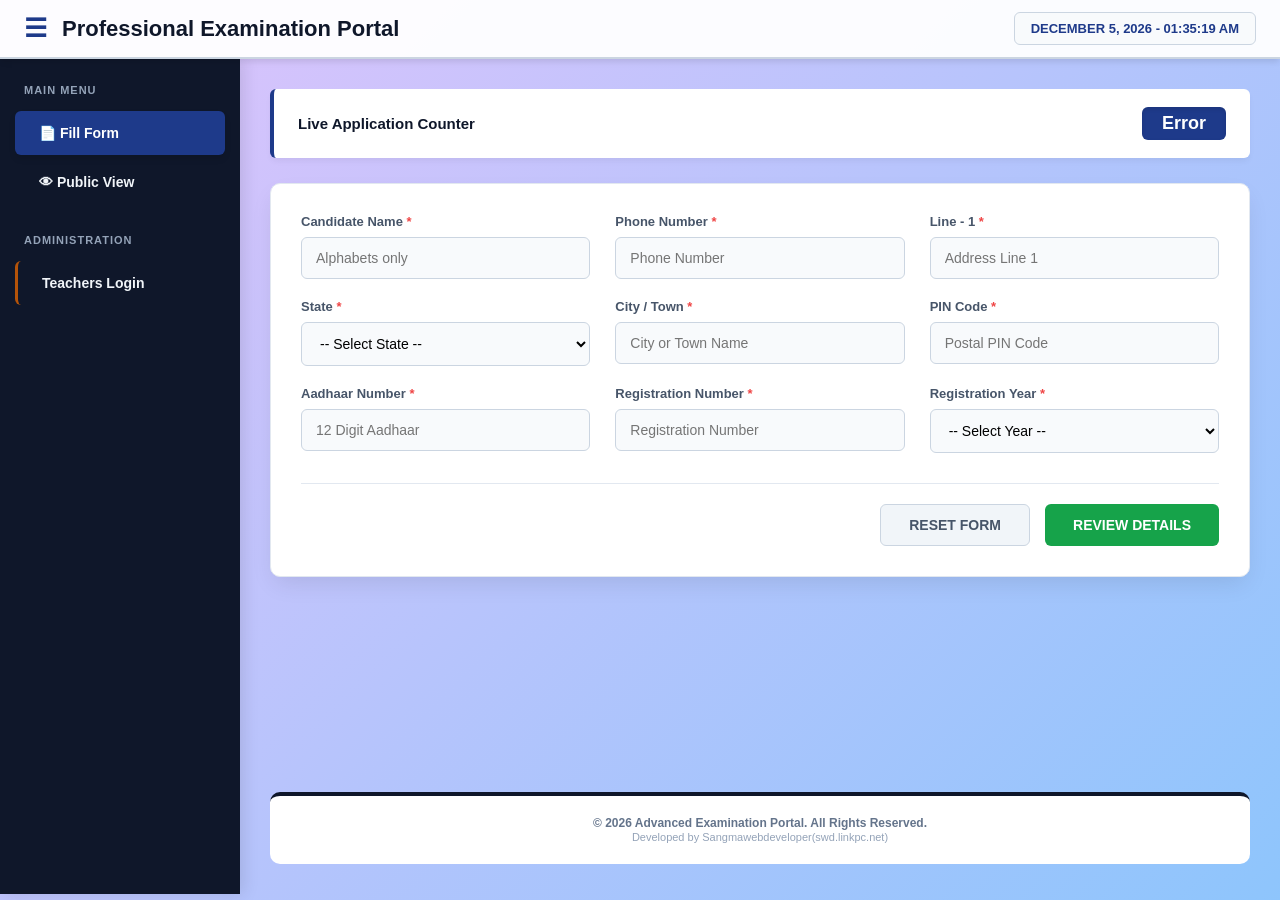
<file: examform (2).html>
<!DOCTYPE html>
<html>
<head>
  <meta charset="UTF-8">
  <meta name="viewport" content="width=device-width, initial-scale=1.0">
  <title>Advanced Professional Registration Portal</title>
  <style>
    :root {
      --primary-color: #0f172a; --secondary-blue: #1e3a8a; --border-green: #22c55e;
      --text-muted: #64748b; --accent-red: #ef4444; --accent-green: #16a34a; 
      --accent-gold: #b45309; --accent-purple: #7e22ce; --bg-gray: #f8fafc;
    }

    body { font-family: 'Segoe UI', Tahoma, Geneva, Verdana, sans-serif; background: linear-gradient(135deg, #e0c3fc 0%, #8ec5fc 100%); background-attachment: fixed; margin: 0; padding: 0; color: #1e293b; }

    /* Custom Alert Overlay */
    .custom-alert-overlay { position: fixed; top: 0; left: 0; width: 100%; height: 100%; background: rgba(15, 23, 42, 0.7); display: none; align-items: center; justify-content: center; z-index: 9999; backdrop-filter: blur(5px); }
    .custom-alert-box { background: #fff; padding: 35px; border-radius: 12px; text-align: center; max-width: 450px; width: 90%; box-shadow: 0 25px 50px -12px rgba(0, 0, 0, 0.5); }
    .mark-question { color: var(--accent-red); font-size: 55px; font-weight: 900; }
    .mark-tick-green { color: var(--accent-green); font-size: 60px; }
    .nav-link-btn { display: inline-block; margin-top: 15px; padding: 12px 24px; background-color: var(--secondary-blue); color: white; text-decoration: none; font-weight: bold; border-radius: 6px; cursor: pointer; border: none; transition: 0.3s; }
    
    /* Layout & Navbar */
    .navbar { background-color: rgba(255, 255, 255, 0.95); padding: 12px 24px; display: flex; align-items: center; justify-content: space-between; border-bottom: 2px solid #cbd5e1; box-shadow: 0 4px 6px -1px rgba(0, 0, 0, 0.1); position: sticky; top: 0; z-index: 100; }
    .brand-section { font-weight: 900; color: var(--primary-color); font-size: 22px; display: flex; align-items: center; gap: 15px; }
    .timing-container { font-size: 13px; font-weight: bold; color: var(--secondary-blue); text-transform: uppercase; background: var(--bg-gray); padding: 8px 16px; border-radius: 6px; border: 1px solid #cbd5e1; }

    .dashboard-container { display: flex; min-height: calc(100vh - 65px); }
    
    /* Sidebar */
    .sidebar { width: 240px; background-color: var(--primary-color); padding-top: 25px; flex-shrink: 0; transition: margin-left 0.3s ease; box-shadow: 4px 0 15px rgba(0,0,0,0.1); }
    .sidebar.hidden { margin-left: -240px; }
    .sidebar-header { color: #94a3b8; font-size: 11px; text-transform: uppercase; font-weight: 800; padding: 0 24px 10px; letter-spacing: 1px; }
    .sidebar-menu-item { padding: 14px 24px; font-size: 14px; color: #f1f5f9; cursor: pointer; font-weight: 600; margin: 5px 15px; border-radius: 6px; display: flex; align-items: center; gap: 10px; transition: 0.2s; }
    .sidebar-menu-item:hover { background-color: rgba(255,255,255,0.1); }
    .sidebar-menu-item.active { background-color: var(--secondary-blue); color: white; box-shadow: 0 4px 6px rgba(0,0,0,0.1); }
    .sidebar-menu-item.auth-required { border-left: 3px solid var(--accent-gold); }

    /* Content Area */
    .content-area { flex-grow: 1; padding: 30px; display: flex; flex-direction: column; justify-content: space-between; }
    .view-content-wrapper { width: 100%; max-width: 1050px; margin: 0 auto; }
    
    .alert-banner { background-color: #ffffff; border-left: 4px solid var(--secondary-blue); border-radius: 6px; padding: 18px 24px; margin-bottom: 25px; display: flex; justify-content: space-between; align-items: center; box-shadow: 0 4px 6px -1px rgba(0, 0, 0, 0.05); }
    .counter-badge { background-color: var(--secondary-blue); color: white; padding: 6px 20px; font-weight: bold; font-size: 18px; border-radius: 6px; box-shadow: inset 0 2px 4px rgba(0,0,0,0.1); }
    
    /* Form Elements */
    .form-container { background-color: #ffffff; border-radius: 10px; padding: 30px; box-shadow: 0 10px 25px -5px rgba(0, 0, 0, 0.1); margin-bottom: 30px; border: 1px solid #e2e8f0; }
    .grid-row { display: grid; gap: 20px 25px; grid-template-columns: repeat(3, 1fr); }
    
    .form-group-field { display: flex; flex-direction: column; }
    .form-group-field label { font-size: 13px; font-weight: 700; color: #475569; margin-bottom: 8px; }
    .form-group-field label span.required-star { color: var(--accent-red); }
    
    input, select { padding: 12px 14px; border: 1px solid #cbd5e1; border-radius: 6px; font-size: 14px; width: 100%; box-sizing: border-box; background-color: #f8fafc; transition: all 0.2s; outline: none; }
    input:focus, select:focus { border-color: var(--secondary-blue); box-shadow: 0 0 0 3px rgba(30, 58, 138, 0.1); background-color: #fff; }
    input:disabled, select:disabled { background-color: #e2e8f0; color: #334155; font-weight: bold; cursor: not-allowed; }
    
    .action-buttons { display: flex; gap: 15px; justify-content: flex-end; margin-top: 30px; padding-top: 20px; border-top: 1px solid #e2e8f0; }
    button { padding: 12px 28px; font-size: 14px; font-weight: 700; border-radius: 6px; cursor: pointer; border: none; transition: 0.2s; text-transform: uppercase; }
    .btn-reset { background-color: #f1f5f9; color: #475569; border: 1px solid #cbd5e1; }
    .btn-review { background-color: var(--accent-green); color: white; }
    .btn-submit { background-color: var(--secondary-blue); color: white; display: none; }

    .view-panel { display: none; animation: fadeIn 0.4s ease; }
    .view-panel.visible { display: block; }
    @keyframes fadeIn { from { opacity: 0; transform: translateY(10px); } to { opacity: 1; transform: translateY(0); } }

    /* Teacher Portal Styles */
    .login-box { max-width: 400px; margin: 40px auto; text-align: center; }
    .login-btn { background: var(--secondary-blue); color: white; width: 100%; margin-top: 20px; padding: 14px; }
    
    .teacher-stats-grid { display: grid; grid-template-columns: repeat(3, 1fr); gap: 20px; margin-bottom: 25px; }
    .stat-card { background: white; padding: 20px; border-radius: 8px; text-align: center; box-shadow: 0 4px 6px rgba(0,0,0,0.05); border: 1px solid #e2e8f0; border-top: 4px solid var(--secondary-blue); }
    .stat-title { font-size: 12px; font-weight: 700; color: var(--text-muted); text-transform: uppercase; margin-bottom: 10px; }
    .stat-number { font-size: 32px; font-weight: 900; color: var(--primary-color); }
    
    .section-header-title { font-size: 18px; font-weight: 800; color: var(--primary-color); margin: 30px 0 15px; padding-bottom: 10px; border-bottom: 2px solid #cbd5e1; }
    
    .teacher-grading-section { background: #f0fdf4; border: 1px solid #bbf7d0; border-radius: 8px; padding: 15px; margin-top: 15px; }
    .grading-title { font-size: 12px; font-weight: 800; color: var(--accent-green); text-transform: uppercase; margin-bottom: 12px; }
    .grading-grid { display: grid; grid-template-columns: repeat(4, 1fr); gap: 15px; }
    .btn-save-grades { background-color: var(--accent-gold); color: white; margin-top: 15px; padding: 10px; font-size: 13px; }

    .portal-footer-card { background-color: #ffffff; border-top: 4px solid var(--primary-color); border-radius: 10px; padding: 20px; text-align: center; font-size: 12px; color: #64748b; font-weight: 600; margin-top: 30px; }
    .error-text { color: var(--accent-red); font-size: 12px; margin-top: 6px; display: none; font-weight: 600; }
  </style>
</head>
<body>

  <div id="customAlertOverlay" class="custom-alert-overlay">
    <div class="custom-alert-box">
      <div id="alertIcon" style="margin-bottom: 20px;"></div>
      <div id="alertMessage" style="font-size: 16px; font-weight: 700; color: #1e293b; margin-bottom: 25px;"></div>
      <div id="alertActionContainer"></div>
      <button id="alertCloseBtn" onclick="closeCustomAlert()" style="padding: 12px 30px; background: #64748b; color: #fff; border: none; border-radius: 6px; font-weight: bold; cursor: pointer;">Close</button>
    </div>
  </div>

  <div id="dashboardApp">
    <div class="navbar">
      <div class="brand-section">
        <span onclick="toggleSidebar()" style="cursor: pointer; font-size: 26px; color: var(--secondary-blue);">☰</span>
        Professional Examination Portal
      </div>
      <div class="timing-container" id="liveTimeExact">Loading time...</div>
    </div>

    <div class="dashboard-container">
      <div id="appSidebar" class="sidebar">
        <div class="sidebar-header">Main Menu</div>
        <div id="menuRegistration" class="sidebar-menu-item active" onclick="switchView('registration')">📄 Fill Form</div>
        <div id="menuRecord" class="sidebar-menu-item" onclick="switchView('record')">👁 Public View</div>
        
        <div class="sidebar-header" style="margin-top: 30px;">Administration</div>
        <div id="menuTeacher" class="sidebar-menu-item auth-required" onclick="switchView('teacher')"> Teachers Login</div>
      </div>

      <div class="content-area">
        <div class="view-content-wrapper">
          
          <div class="alert-banner">
            <span style="font-size: 15px; font-weight: 700; color: var(--primary-color);">Live Application Counter</span>
            <div id="liveCounter" class="counter-badge">...</div>
          </div>

          <!-- Registration Form -->
          <div id="panelRegistration" class="view-panel visible">
            <form id="studentForm">
              <div class="form-container">
                <div class="grid-row">
                  <div class="form-group-field">
                    <label>Candidate Name <span class="required-star">*</span></label>
                    <input type="text" id="candidateName" placeholder="Alphabets only" oninput="this.value = this.value.replace(/[^A-Za-z\s]/g, '')" required>
                  </div>
                  <div class="form-group-field">
                    <label>Phone Number <span class="required-star">*</span></label>
                    <input type="number" id="phoneNo" placeholder="Phone Number" required>
                  </div>
                  <div class="form-group-field">
                    <label>Line - 1 <span class="required-star">*</span></label>
                    <input type="text" id="line1" placeholder="Address Line 1" required>
                  </div>
                  <div class="form-group-field">
                    <label>State <span class="required-star">*</span></label>
                    <select id="state" required>
                      <option value="" disabled selected>-- Select State --</option>
                      <option value="Meghalaya">Meghalaya</option>
                      <option value="Assam">Assam</option>
                      <option value="Others">Others</option>
                    </select>
                  </div>
                  <div class="form-group-field">
                    <label>City / Town <span class="required-star">*</span></label>
                    <input type="text" id="city" placeholder="City or Town Name" required>
                  </div>
                  <div class="form-group-field">
                    <label>PIN Code <span class="required-star">*</span></label>
                    <input type="number" id="pinCode" placeholder="Postal PIN Code" required>
                  </div>
                  <div class="form-group-field">
                    <label>Aadhaar Number <span class="required-star">*</span></label>
                    <input type="number" id="aadhaar" placeholder="12 Digit Aadhaar" oninput="if(this.value.length > 12) this.value = this.value.slice(0, 12);" required>
                    <span class="error-text" id="errAadhaar">Must be exactly 12 digits</span>
                  </div>
                  <div class="form-group-field">
                    <label>Registration Number <span class="required-star">*</span></label>
                    <input type="text" id="regNumber" placeholder="Registration Number" required>
                  </div>
                  <div class="form-group-field">
                    <label>Registration Year <span class="required-star">*</span></label>
                    <select id="regYear" required>
                      <option value="" disabled selected>-- Select Year --</option>
                      <option value="2025">2025</option>
                      <option value="2024">2024</option>
                      <option value="2023">2023</option>
                       <option value="2022">2022</option>
                       <option value="2021">2021</option>
                       <option value="2020">2020</option>
                       <option value="2019">2019</option>
                       <option value="2018">2018</option>
                       <option value="2017">2017</option>
                       <option value="2016">2016</option>
                       <option value="2015">2015</option>
                       <option value="2014">2014</option>
                       <option value="2013">2013</option>
                    </select>
                  </div>
                </div>
                <div class="action-buttons">
                  <button type="button" class="btn-reset" onclick="resetForm()">Reset Form</button>
                  <button type="button" id="btnReview" class="btn-review" onclick="triggerReview()">Review Details</button>
                  <button type="button" id="btnSubmitFinal" class="btn-submit" onclick="submitFinalData()">Confirm & Submit</button>
                </div>
              </div>
            </form>
          </div>

          <!-- Public View Panel -->
          <div id="panelRecord" class="view-panel">
            <div id="recordsContainer"><div style="text-align:center; padding: 50px; font-weight:bold;">🔄 Syncing secure public records...</div></div>
          </div>

          <!-- Teachers Port Panel -->
          <div id="panelTeacher" class="view-panel">
            <div id="teacherLoginDiv" class="form-container login-box">
              <h2 style="color: var(--primary-color); margin-top: 0;">Teachers Port Login</h2>
              <p style="color: var(--text-muted); font-size: 13px; margin-bottom: 25px;">Enter credentials to access grading dashboards.</p>
              <div class="form-group-field" style="margin-bottom: 15px;"><input type="text" id="tUsername" placeholder="Username"></div>
              <div class="form-group-field"><input type="password" id="tPassword" placeholder="Password"></div>
              <button class="login-btn" onclick="verifyTeacherLogin()">Secure Login</button>
            </div>

            <div id="teacherDashboardDiv" style="display: none;">
              <!-- Real-time Teacher Stats -->
              <div class="teacher-stats-grid">
                <div class="stat-card" style="border-top-color: var(--secondary-blue);">
                  <div class="stat-title">Total Applicants</div>
                  <div class="stat-number" id="statTotal">0</div>
                </div>
                <div class="stat-card" style="border-top-color: var(--accent-red);">
                  <div class="stat-title">Pending Grading</div>
                  <div class="stat-number" id="statPending">0</div>
                </div>
                <div class="stat-card" style="border-top-color: var(--accent-green);">
                  <div class="stat-title">Reviewed & Graded</div>
                  <div class="stat-number" id="statGraded">0</div>
                </div>
              </div>

              <!-- Pending Students -->
              <div class="section-header-title">📋 Pending Grading Queue</div>
              <div id="teacherPendingContainer"><div style="text-align:center; padding: 20px;">Loading database...</div></div>

              <!-- Graded Students (Locked) -->
              <div class="section-header-title" style="margin-top: 50px;">✅ Reviewed & Graded Students</div>
              <div id="teacherGradedContainer"><div style="text-align:center; padding: 20px;">Loading database...</div></div>
            </div>
          </div>

        </div>

        <div class="portal-footer-card">
          © 2026 Advanced Examination Portal. All Rights Reserved.<br>
          <span style="font-size: 11px; color: #94a3b8; font-weight: 500;">
            <a href="http://swd.linkpc.net" target="_blank" style="color: inherit; text-decoration: none;">Developed by Sangmawebdeveloper(swd.linkpc.net)</a>
          </span>
        </div>
      </div>
    </div>
  </div>

  <script>
    // =======================================================================
    // 🔗 API CONFIGURATION - Paste Web App URL below
    // =======================================================================
    const API_URL = "https://script.google.com/macros/s/AKfycbyyLPVrY_QXoEVyjxj5zbViWzKscUB5LfPZr14g6M68z5d4grSIrs0t6ARlyFyojultPA/exec"; 

    let isTeacherAuthenticated = false;

    document.addEventListener("DOMContentLoaded", function() {
      startLiveTimer();
      updateLiveCounter();
    });

    function startLiveTimer() {
      setInterval(() => {
        const now = new Date();
        const dateOptions = { year: 'numeric', month: 'long', day: 'numeric' };
        const timeOptions = { hour: '2-digit', minute: '2-digit', second: '2-digit' };
        document.getElementById("liveTimeExact").innerText = `${now.toLocaleDateString('en-US', dateOptions)} - ${now.toLocaleTimeString('en-US', timeOptions)}`;
      }, 1000);
    }

    function toggleSidebar() { document.getElementById("appSidebar").classList.toggle("hidden"); }

    function switchView(viewName) {
      document.getElementById("menuRegistration").classList.remove("active");
      document.getElementById("menuRecord").classList.remove("active");
      document.getElementById("menuTeacher").classList.remove("active");
      document.getElementById("panelRegistration").classList.remove("visible");
      document.getElementById("panelRecord").classList.remove("visible");
      document.getElementById("panelTeacher").classList.remove("visible");

      if (viewName === 'registration') {
        document.getElementById("menuRegistration").classList.add("active");
        document.getElementById("panelRegistration").classList.add("visible");
      } else if (viewName === 'record') {
        document.getElementById("menuRecord").classList.add("active");
        document.getElementById("panelRecord").classList.add("visible");
        loadPublicRecords();
      } else if (viewName === 'teacher') {
        document.getElementById("menuTeacher").classList.add("active");
        document.getElementById("panelTeacher").classList.add("visible");
        if(isTeacherAuthenticated) loadTeacherRecords();
      }
    }

    // --- Authentication ---
    function verifyTeacherLogin() {
      const user = document.getElementById("tUsername").value;
      const pass = document.getElementById("tPassword").value;
      if (user === 'Admin321' && pass === 'asd312') {
        isTeacherAuthenticated = true;
        document.getElementById("teacherLoginDiv").style.display = "none";
        document.getElementById("teacherDashboardDiv").style.display = "block";
        document.getElementById("tPassword").value = "";
        loadTeacherRecords();
      } else { renderAlert('error', 'Authentication Failed! Invalid Credentials.'); }
    }

    // --- Core Forms (Reset, Review, Submit) ---
    function resetForm() {
      const inputs = document.querySelectorAll('#studentForm input, #studentForm select');
      inputs.forEach(input => input.disabled = false);
      document.getElementById("studentForm").reset();
      document.getElementById("errAadhaar").style.display = 'none';
      document.getElementById("btnReview").style.display = 'inline-block';
      document.getElementById("btnSubmitFinal").style.display = 'none';
      document.getElementById("btnSubmitFinal").innerText = "Confirm & Submit";
    }

    function triggerReview() {
      const form = document.getElementById('studentForm');
      if (!form.checkValidity()) { renderAlert('error', 'Please fill in all mandatory fields correctly before reviewing.'); form.reportValidity(); return; }
      
      let isValid = true;
      const aadhaar = document.getElementById('aadhaar').value;
      
      if (aadhaar.length !== 12) { document.getElementById("errAadhaar").style.display = 'block'; isValid = false; } else { document.getElementById("errAadhaar").style.display = 'none'; }
      if (!isValid) return;

      const inputs = document.querySelectorAll('#studentForm input, #studentForm select');
      inputs.forEach(input => input.disabled = true);
      
      document.getElementById("btnReview").style.display = 'none';
      document.getElementById("btnSubmitFinal").style.display = 'inline-block';
      renderAlert('success', 'Review your details above. If correct, click "Confirm & Submit". To edit, click "Reset Form".');
    }

    async function submitFinalData() {
      const btn = document.getElementById("btnSubmitFinal");
      btn.disabled = true; btn.innerText = "Saving Record...";
      const formData = {
        candidateName: document.getElementById("candidateName").value,
        phoneNo: document.getElementById("phoneNo").value,
        line1: document.getElementById("line1").value,
        state: document.getElementById("state").value,
        city: document.getElementById("city").value,
        pinCode: document.getElementById("pinCode").value,
        aadhaar: document.getElementById("aadhaar").value,
        regNumber: document.getElementById("regNumber").value,
        regYear: document.getElementById("regYear").value
      };
      try {
        const response = await fetchAPI({ action: 'save', data: formData });
        if (response.success) { document.getElementById("liveCounter").innerText = response.newCount; renderAlert('submit', 'Record successfully saved!'); } 
        else { throw new Error(response.message); }
      } catch (error) { renderAlert('error', 'Submission Failed: ' + error.message); btn.disabled = false; btn.innerText = "Confirm & Submit"; }
    }

    // --- API Handlers ---
    async function fetchAPI(payload, isGet = false) {
      try {
        let url = API_URL;
        let options = {};
        if (isGet) url += `?action=${payload.action}`; else options = { method: 'POST', body: JSON.stringify(payload) };
        const response = await fetch(url, options); return await response.json();
      } catch (error) { throw error; }
    }

    async function updateLiveCounter() {
      try {
        const count = await fetchAPI({ action: 'getCount' }, true);
        document.getElementById("liveCounter").innerText = count || 0;
      } catch (e) { document.getElementById("liveCounter").innerText = "Error"; }
    }

    async function loadPublicRecords() {
      const container = document.getElementById("recordsContainer");
      container.innerHTML = '<div style="text-align:center; font-weight:bold;">🔄 Syncing secure public records...</div>';
      try {
        const records = await fetchAPI({ action: 'getAll' }, true);
        if (records.length === 0) { container.innerHTML = '<div class="form-container" style="text-align:center;">No application records found.</div>'; return; }
        
        let html = "";
        for (let i = records.length - 1; i >= 0; i--) {
          let rec = records[i];
          let maskedAadhaar = rec.aadhaar.length === 12 ? '********' + rec.aadhaar.substring(8) : rec.aadhaar;
          html += `
            <div class="form-container" style="padding: 25px; margin-bottom: 25px;">
              <div style="margin: -25px -25px 20px -25px; padding: 15px 25px; background: var(--bg-gray); border-bottom: 1px solid #e2e8f0; font-weight: 800; color: var(--primary-color); border-radius: 10px 10px 0 0;">
                Application ID #${rec.slNo} | ${rec.candidateName}
              </div>
              <div class="grid-row" style="grid-template-columns: repeat(4, 1fr);">
                <div class="form-group-field"><label>Phone Number</label><input type="text" value="${rec.phoneNo}" disabled></div>
                <div class="form-group-field"><label>Registration Number</label><input type="text" value="${rec.regNumber}" disabled></div>
                <div class="form-group-field"><label>Aadhaar (Secure)</label><input type="text" value="${maskedAadhaar}" disabled></div>
                <div class="form-group-field"><label>Reg Year</label><input type="text" value="${rec.regYear}" disabled></div>
              </div>
            </div>`;
        }
        container.innerHTML = html;
      } catch(error) { container.innerHTML = '<div style="text-align:center; color: red;">Failed to load records. Check API.</div>'; }
    }

    // --- Enhanced Teacher Dashboard ---
    async function loadTeacherRecords() {
      const pContainer = document.getElementById("teacherPendingContainer");
      const gContainer = document.getElementById("teacherGradedContainer");
      pContainer.innerHTML = '<div style="text-align:center; font-weight:bold;">Fetching pending records...</div>';
      gContainer.innerHTML = '<div style="text-align:center; font-weight:bold;">Fetching graded records...</div>';
      
      try {
        const records = await fetchAPI({ action: 'getAll' }, true);
        
        let pendingHtml = ""; let gradedHtml = "";
        let pCount = 0; let gCount = 0;
        
        const gradeOptions = ['A', 'B', 'C', 'D', 'E'];
        
        // Pass a third parameter `isLocked` to disable the select dropdown if grades are complete
        const buildSelect = (id, currentVal, isLocked) => {
          let opts = `<option value="" disabled ${!currentVal ? 'selected' : ''}>-- Grade --</option>`;
          gradeOptions.forEach(g => { opts += `<option value="${g}" ${currentVal === g ? 'selected' : ''}>Grade ${g}</option>`; });
          return `<select id="${id}" style="border: 1px solid #93c5fd; ${isLocked ? 'background-color: #e2e8f0; cursor: not-allowed;' : ''}" ${isLocked ? 'disabled' : ''}>${opts}</select>`;
        };

        for (let i = records.length - 1; i >= 0; i--) {
          let rec = records[i];
          const hasAllGrades = rec.workExp && rec.creativeExp && rec.phyEd && rec.envEd;
          
          let cardHtml = `
            <div class="form-container" style="padding: 25px; margin-bottom: 25px; border-left: 4px solid ${hasAllGrades ? 'var(--accent-green)' : 'var(--accent-gold)'};">
              <div style="font-weight: 800; font-size: 16px; color: var(--primary-color); margin-bottom: 15px;">
                ${rec.candidateName} <span style="font-size: 12px; color: var(--text-muted); font-weight: 600;">(ID: ${rec.slNo} | Phone: ${rec.phoneNo})</span>
              </div>
              <div class="teacher-grading-section" style="${hasAllGrades ? 'background: #f8fafc; border-color: #cbd5e1;' : ''}">
                <div class="grading-title" style="${hasAllGrades ? 'color: #64748b;' : ''}">${hasAllGrades ? 'Assigned Grades (Locked)' : 'Assign Grades'}</div>
                <div class="grading-grid">
                  <div class="form-group-field"><label>Work Experience *</label>${buildSelect('work_' + rec.slNo, rec.workExp, hasAllGrades)}</div>
                  <div class="form-group-field"><label>Creative Expression *</label>${buildSelect('creative_' + rec.slNo, rec.creativeExp, hasAllGrades)}</div>
                  <div class="form-group-field"><label>Physical Education *</label>${buildSelect('phy_' + rec.slNo, rec.phyEd, hasAllGrades)}</div>
                  <div class="form-group-field"><label>Environmental Edu. *</label>${buildSelect('env_' + rec.slNo, rec.envEd, hasAllGrades)}</div>
                </div>
                <div style="text-align: right; margin-top: 15px;">
                  ${hasAllGrades 
                    ? `<button disabled style="background-color: #94a3b8; color: white; width: auto; padding: 10px 25px; border: none; border-radius: 6px; font-weight: bold; font-size: 13px; cursor: not-allowed;">Grades Locked</button>`
                    : `<button id="btnGrade_${rec.slNo}" class="btn-save-grades" style="width: auto; padding: 10px 25px; margin-top: 0;" onclick="submitGrades('${rec.slNo}')">Save Grades</button>`
                  }
                </div>
              </div>
            </div>`;
            
          if (hasAllGrades) { gCount++; gradedHtml += cardHtml; } 
          else { pCount++; pendingHtml += cardHtml; }
        }

        // Update UI Stats
        document.getElementById("statTotal").innerText = records.length;
        document.getElementById("statPending").innerText = pCount;
        document.getElementById("statGraded").innerText = gCount;

        pContainer.innerHTML = pCount > 0 ? pendingHtml : '<div style="text-align:center; padding: 20px; color: #64748b; font-weight: bold;">🎉 No pending students left to grade!</div>';
        gContainer.innerHTML = gCount > 0 ? gradedHtml : '<div style="text-align:center; padding: 20px; color: #64748b; font-weight: bold;">No students have been graded yet.</div>';

      } catch(error) { pContainer.innerHTML = '<div style="text-align:center; color: red;">Failed to load records.</div>'; gContainer.innerHTML = ''; }
    }

    async function submitGrades(slNo) {
      const grades = { workExp: document.getElementById(`work_${slNo}`).value, creativeExp: document.getElementById(`creative_${slNo}`).value, phyEd: document.getElementById(`phy_${slNo}`).value, envEd: document.getElementById(`env_${slNo}`).value };
      if (!grades.workExp || !grades.creativeExp || !grades.phyEd || !grades.envEd) { renderAlert('error', 'Please assign a grade (A to E) for all 4 subjects.'); return; }

      const btn = document.getElementById(`btnGrade_${slNo}`);
      const originalText = btn.innerText;
      btn.innerText = "Processing..."; btn.disabled = true;

      try {
        const response = await fetchAPI({ action: 'saveGrades', slNo: slNo, grades: grades });
        if (response.success) {
          btn.innerText = "Saved Successfully";
          btn.style.backgroundColor = "var(--accent-green)";
          // Refresh dashboard automatically so student moves to Graded list, locks fields, and updates counters
          setTimeout(() => { loadTeacherRecords(); }, 1500); 
        } else { throw new Error(response.message); }
      } catch (error) { renderAlert('error', 'Failed to save: ' + error.message); btn.innerText = originalText; btn.disabled = false; }
    }

    // --- UI Alerts ---
    function renderAlert(type, message) {
      document.getElementById('alertMessage').innerHTML = message; document.getElementById('customAlertOverlay').style.display = 'flex';
      let icon = document.getElementById('alertIcon'); let actionContainer = document.getElementById('alertActionContainer'); let closeBtn = document.getElementById('alertCloseBtn');
      if (type === 'error') { icon.innerHTML = '<span class="mark-question">❓</span>'; } else { icon.innerHTML = '<span class="mark-tick-green">✅</span>'; }
      if (type === 'submit') { actionContainer.innerHTML = `<button class="nav-link-btn" onclick="closeCustomAlert(); switchView('record')">View Application Record</button>`; closeBtn.style.display = 'none'; } 
      else { actionContainer.innerHTML = ''; closeBtn.style.display = 'inline-block'; }
    }
    function closeCustomAlert() { document.getElementById('customAlertOverlay').style.display = 'none'; }
  </script>
</body>
</html>
</file>
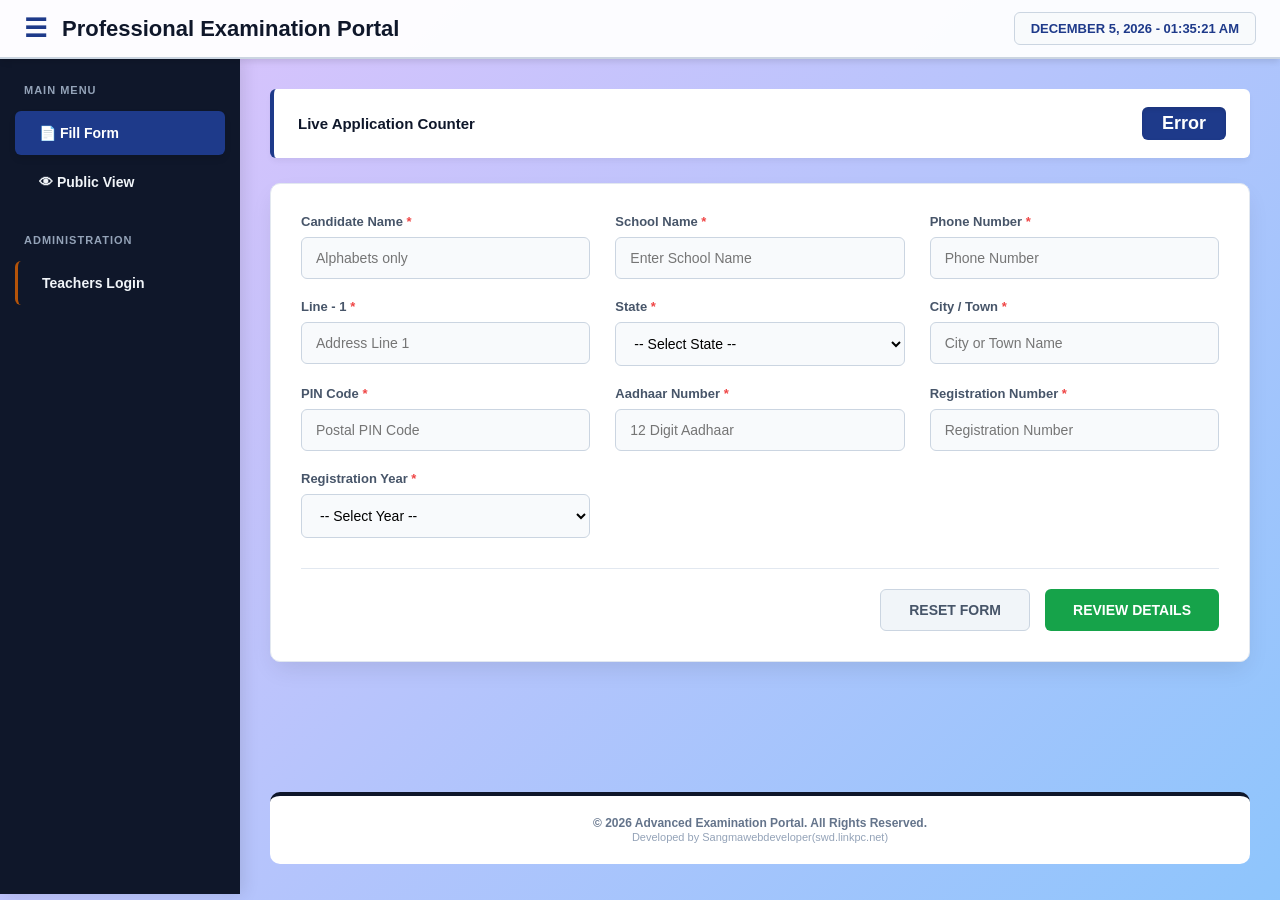
<file: examform.html>
<!DOCTYPE html>
<html>
<head>
  <meta charset="UTF-8">
  <meta name="viewport" content="width=device-width, initial-scale=1.0">
  <title>Advanced Professional Registration Portal</title>
  <style>
    :root {
      --primary-color: #0f172a; --secondary-blue: #1e3a8a; --border-green: #22c55e;
      --text-muted: #64748b; --accent-red: #ef4444; --accent-green: #16a34a; 
      --accent-gold: #b45309; --accent-purple: #7e22ce; --bg-gray: #f8fafc;
    }

    body { font-family: 'Segoe UI', Tahoma, Geneva, Verdana, sans-serif; background: linear-gradient(135deg, #e0c3fc 0%, #8ec5fc 100%); background-attachment: fixed; margin: 0; padding: 0; color: #1e293b; }

    /* Custom Alert Overlay */
    .custom-alert-overlay { position: fixed; top: 0; left: 0; width: 100%; height: 100%; background: rgba(15, 23, 42, 0.7); display: none; align-items: center; justify-content: center; z-index: 9999; backdrop-filter: blur(5px); }
    .custom-alert-box { background: #fff; padding: 35px; border-radius: 12px; text-align: center; max-width: 450px; width: 90%; box-shadow: 0 25px 50px -12px rgba(0, 0, 0, 0.5); }
    .mark-question { color: var(--accent-red); font-size: 55px; font-weight: 900; }
    .mark-tick-green { color: var(--accent-green); font-size: 60px; }
    .nav-link-btn { display: inline-block; margin-top: 15px; padding: 12px 24px; background-color: var(--secondary-blue); color: white; text-decoration: none; font-weight: bold; border-radius: 6px; cursor: pointer; border: none; transition: 0.3s; }
    
    /* Layout & Navbar */
    .navbar { background-color: rgba(255, 255, 255, 0.95); padding: 12px 24px; display: flex; align-items: center; justify-content: space-between; border-bottom: 2px solid #cbd5e1; box-shadow: 0 4px 6px -1px rgba(0, 0, 0, 0.1); position: sticky; top: 0; z-index: 100; }
    .brand-section { font-weight: 900; color: var(--primary-color); font-size: 22px; display: flex; align-items: center; gap: 15px; }
    .timing-container { font-size: 13px; font-weight: bold; color: var(--secondary-blue); text-transform: uppercase; background: var(--bg-gray); padding: 8px 16px; border-radius: 6px; border: 1px solid #cbd5e1; }

    .dashboard-container { display: flex; min-height: calc(100vh - 65px); }
    
    /* Sidebar */
    .sidebar { width: 240px; background-color: var(--primary-color); padding-top: 25px; flex-shrink: 0; transition: margin-left 0.3s ease; box-shadow: 4px 0 15px rgba(0,0,0,0.1); }
    .sidebar.hidden { margin-left: -240px; }
    .sidebar-header { color: #94a3b8; font-size: 11px; text-transform: uppercase; font-weight: 800; padding: 0 24px 10px; letter-spacing: 1px; }
    .sidebar-menu-item { padding: 14px 24px; font-size: 14px; color: #f1f5f9; cursor: pointer; font-weight: 600; margin: 5px 15px; border-radius: 6px; display: flex; align-items: center; gap: 10px; transition: 0.2s; }
    .sidebar-menu-item:hover { background-color: rgba(255,255,255,0.1); }
    .sidebar-menu-item.active { background-color: var(--secondary-blue); color: white; box-shadow: 0 4px 6px rgba(0,0,0,0.1); }
    .sidebar-menu-item.auth-required { border-left: 3px solid var(--accent-gold); }

    /* Content Area */
    .content-area { flex-grow: 1; padding: 30px; display: flex; flex-direction: column; justify-content: space-between; }
    .view-content-wrapper { width: 100%; max-width: 1050px; margin: 0 auto; }
    
    .alert-banner { background-color: #ffffff; border-left: 4px solid var(--secondary-blue); border-radius: 6px; padding: 18px 24px; margin-bottom: 25px; display: flex; justify-content: space-between; align-items: center; box-shadow: 0 4px 6px -1px rgba(0, 0, 0, 0.05); }
    .counter-badge { background-color: var(--secondary-blue); color: white; padding: 6px 20px; font-weight: bold; font-size: 18px; border-radius: 6px; box-shadow: inset 0 2px 4px rgba(0,0,0,0.1); }
    
    /* Form Elements */
    .form-container { background-color: #ffffff; border-radius: 10px; padding: 30px; box-shadow: 0 10px 25px -5px rgba(0, 0, 0, 0.1); margin-bottom: 30px; border: 1px solid #e2e8f0; }
    .grid-row { display: grid; gap: 20px 25px; grid-template-columns: repeat(3, 1fr); }
    
    .form-group-field { display: flex; flex-direction: column; }
    .form-group-field label { font-size: 13px; font-weight: 700; color: #475569; margin-bottom: 8px; }
    .form-group-field label span.required-star { color: var(--accent-red); }
    
    input, select { padding: 12px 14px; border: 1px solid #cbd5e1; border-radius: 6px; font-size: 14px; width: 100%; box-sizing: border-box; background-color: #f8fafc; transition: all 0.2s; outline: none; }
    input:focus, select:focus { border-color: var(--secondary-blue); box-shadow: 0 0 0 3px rgba(30, 58, 138, 0.1); background-color: #fff; }
    input:disabled, select:disabled { background-color: #e2e8f0; color: #334155; font-weight: bold; cursor: not-allowed; }
    
    .action-buttons { display: flex; gap: 15px; justify-content: flex-end; margin-top: 30px; padding-top: 20px; border-top: 1px solid #e2e8f0; }
    button { padding: 12px 28px; font-size: 14px; font-weight: 700; border-radius: 6px; cursor: pointer; border: none; transition: 0.2s; text-transform: uppercase; }
    .btn-reset { background-color: #f1f5f9; color: #475569; border: 1px solid #cbd5e1; }
    .btn-review { background-color: var(--accent-green); color: white; }
    .btn-submit { background-color: var(--secondary-blue); color: white; display: none; }

    .view-panel { display: none; animation: fadeIn 0.4s ease; }
    .view-panel.visible { display: block; }
    @keyframes fadeIn { from { opacity: 0; transform: translateY(10px); } to { opacity: 1; transform: translateY(0); } }

    /* Teacher Portal Styles */
    .login-box { max-width: 400px; margin: 40px auto; text-align: center; }
    .login-btn { background: var(--secondary-blue); color: white; width: 100%; margin-top: 20px; padding: 14px; }
    
    .teacher-stats-grid { display: grid; grid-template-columns: repeat(3, 1fr); gap: 20px; margin-bottom: 25px; }
    .stat-card { background: white; padding: 20px; border-radius: 8px; text-align: center; box-shadow: 0 4px 6px rgba(0,0,0,0.05); border: 1px solid #e2e8f0; border-top: 4px solid var(--secondary-blue); }
    .stat-title { font-size: 12px; font-weight: 700; color: var(--text-muted); text-transform: uppercase; margin-bottom: 10px; }
    .stat-number { font-size: 32px; font-weight: 900; color: var(--primary-color); }
    
    .section-header-title { font-size: 18px; font-weight: 800; color: var(--primary-color); margin: 30px 0 15px; padding-bottom: 10px; border-bottom: 2px solid #cbd5e1; }
    
    .teacher-grading-section { background: #f0fdf4; border: 1px solid #bbf7d0; border-radius: 8px; padding: 15px; margin-top: 15px; }
    .grading-title { font-size: 12px; font-weight: 800; color: var(--accent-green); text-transform: uppercase; margin-bottom: 12px; }
    .grading-grid { display: grid; grid-template-columns: repeat(4, 1fr); gap: 15px; }
    .btn-save-grades { background-color: var(--accent-gold); color: white; margin-top: 15px; padding: 10px; font-size: 13px; }

    .portal-footer-card { background-color: #ffffff; border-top: 4px solid var(--primary-color); border-radius: 10px; padding: 20px; text-align: center; font-size: 12px; color: #64748b; font-weight: 600; margin-top: 30px; }
    .error-text { color: var(--accent-red); font-size: 12px; margin-top: 6px; display: none; font-weight: 600; }
  </style>
</head>
<body>

  <div id="customAlertOverlay" class="custom-alert-overlay">
    <div class="custom-alert-box">
      <div id="alertIcon" style="margin-bottom: 20px;"></div>
      <div id="alertMessage" style="font-size: 16px; font-weight: 700; color: #1e293b; margin-bottom: 25px;"></div>
      <div id="alertActionContainer"></div>
      <button id="alertCloseBtn" onclick="closeCustomAlert()" style="padding: 12px 30px; background: #64748b; color: #fff; border: none; border-radius: 6px; font-weight: bold; cursor: pointer;">Close</button>
    </div>
  </div>

  <div id="dashboardApp">
    <div class="navbar">
      <div class="brand-section">
        <span onclick="toggleSidebar()" style="cursor: pointer; font-size: 26px; color: var(--secondary-blue);">☰</span>
        Professional Examination Portal
      </div>
      <div class="timing-container" id="liveTimeExact">Loading time...</div>
    </div>

    <div class="dashboard-container">
      <div id="appSidebar" class="sidebar">
        <div class="sidebar-header">Main Menu</div>
        <div id="menuRegistration" class="sidebar-menu-item active" onclick="switchView('registration')">📄 Fill Form</div>
        <div id="menuRecord" class="sidebar-menu-item" onclick="switchView('record')">👁 Public View</div>
        
        <div class="sidebar-header" style="margin-top: 30px;">Administration</div>
        <div id="menuTeacher" class="sidebar-menu-item auth-required" onclick="switchView('teacher')"> Teachers Login</div>
      </div>

      <div class="content-area">
        <div class="view-content-wrapper">
          
          <div class="alert-banner">
            <span style="font-size: 15px; font-weight: 700; color: var(--primary-color);">Live Application Counter</span>
            <div id="liveCounter" class="counter-badge">...</div>
          </div>

          <!-- Registration Form -->
          <div id="panelRegistration" class="view-panel visible">
            <form id="studentForm">
              <div class="form-container">
                <div class="grid-row">
                  <div class="form-group-field">
                    <label>Candidate Name <span class="required-star">*</span></label>
                    <input type="text" id="candidateName" placeholder="Alphabets only" oninput="this.value = this.value.replace(/[^A-Za-z\s]/g, '')" required>
                  </div>
                  <div class="form-group-field">
                    <label>School Name <span class="required-star">*</span></label>
                    <input type="text" id="schoolName" placeholder="Enter School Name" required>
                  </div>
                  <div class="form-group-field">
                    <label>Phone Number <span class="required-star">*</span></label>
                    <input type="number" id="phoneNo" placeholder="Phone Number" required>
                  </div>
                  <div class="form-group-field">
                    <label>Line - 1 <span class="required-star">*</span></label>
                    <input type="text" id="line1" placeholder="Address Line 1" required>
                  </div>
                  <div class="form-group-field">
                    <label>State <span class="required-star">*</span></label>
                    <select id="state" required>
                      <option value="" disabled selected>-- Select State --</option>
                      <option value="Meghalaya">Meghalaya</option>
                      <option value="Assam">Assam</option>
                      <option value="Others">Others</option>
                    </select>
                  </div>
                  <div class="form-group-field">
                    <label>City / Town <span class="required-star">*</span></label>
                    <input type="text" id="city" placeholder="City or Town Name" required>
                  </div>
                  <div class="form-group-field">
                    <label>PIN Code <span class="required-star">*</span></label>
                    <input type="number" id="pinCode" placeholder="Postal PIN Code" required>
                  </div>
                  <div class="form-group-field">
                    <label>Aadhaar Number <span class="required-star">*</span></label>
                    <input type="number" id="aadhaar" placeholder="12 Digit Aadhaar" oninput="if(this.value.length > 12) this.value = this.value.slice(0, 12);" required>
                    <span class="error-text" id="errAadhaar">Must be exactly 12 digits</span>
                  </div>
                  <div class="form-group-field">
                    <label>Registration Number <span class="required-star">*</span></label>
                    <input type="text" id="regNumber" placeholder="Registration Number" required>
                  </div>
                  <div class="form-group-field">
                    <label>Registration Year <span class="required-star">*</span></label>
                    <select id="regYear" required>
                      <option value="" disabled selected>-- Select Year --</option>
                      <option value="2025">2025</option>
                      <option value="2024">2024</option>
                      <option value="2023">2023</option>
                       <option value="2022">2022</option>
                       <option value="2021">2021</option>
                       <option value="2020">2020</option>
                       <option value="2019">2019</option>
                       <option value="2018">2018</option>
                       <option value="2017">2017</option>
                       <option value="2016">2016</option>
                       <option value="2015">2015</option>
                       <option value="2014">2014</option>
                       <option value="2013">2013</option>
                    </select>
                  </div>
                </div>
                <div class="action-buttons">
                  <button type="button" class="btn-reset" onclick="resetForm()">Reset Form</button>
                  <button type="button" id="btnReview" class="btn-review" onclick="triggerReview()">Review Details</button>
                  <button type="button" id="btnSubmitFinal" class="btn-submit" onclick="submitFinalData()">Confirm & Submit</button>
                </div>
              </div>
            </form>
          </div>

          <!-- Public View Panel -->
          <div id="panelRecord" class="view-panel">
            <div id="recordsContainer"><div style="text-align:center; padding: 50px; font-weight:bold;">🔄 Syncing secure public records...</div></div>
          </div>

          <!-- Teachers Port Panel -->
          <div id="panelTeacher" class="view-panel">
            <div id="teacherLoginDiv" class="form-container login-box">
              <h2 style="color: var(--primary-color); margin-top: 0;">Teachers Port Login</h2>
              <p style="color: var(--text-muted); font-size: 13px; margin-bottom: 25px;">Enter credentials to access grading dashboards.</p>
              <div class="form-group-field" style="margin-bottom: 15px;"><input type="text" id="tUsername" placeholder="Username"></div>
              <div class="form-group-field"><input type="password" id="tPassword" placeholder="Password"></div>
              <button class="login-btn" onclick="verifyTeacherLogin()">Secure Login</button>
            </div>

            <div id="teacherDashboardDiv" style="display: none;">
              <!-- Real-time Teacher Stats -->
              <div class="teacher-stats-grid">
                <div class="stat-card" style="border-top-color: var(--secondary-blue);">
                  <div class="stat-title">Total Applicants</div>
                  <div class="stat-number" id="statTotal">0</div>
                </div>
                <div class="stat-card" style="border-top-color: var(--accent-red);">
                  <div class="stat-title">Pending Grading</div>
                  <div class="stat-number" id="statPending">0</div>
                </div>
                <div class="stat-card" style="border-top-color: var(--accent-green);">
                  <div class="stat-title">Reviewed & Graded</div>
                  <div class="stat-number" id="statGraded">0</div>
                </div>
              </div>

              <!-- Pending Students -->
              <div class="section-header-title">📋 Pending Grading Queue</div>
              <div id="teacherPendingContainer"><div style="text-align:center; padding: 20px;">Loading database...</div></div>

              <!-- Graded Students (Locked) -->
              <div class="section-header-title" style="margin-top: 50px;">✅ Reviewed & Graded Students</div>
              <div id="teacherGradedContainer"><div style="text-align:center; padding: 20px;">Loading database...</div></div>
            </div>
          </div>

        </div>

        <div class="portal-footer-card">
          © 2026 Advanced Examination Portal. All Rights Reserved.<br>
          <span style="font-size: 11px; color: #94a3b8; font-weight: 500;">
            <a href="http://swd.linkpc.net" target="_blank" style="color: inherit; text-decoration: none;">Developed by Sangmawebdeveloper(swd.linkpc.net)</a>
          </span>
        </div>
      </div>
    </div>
  </div>

  <script>
    // =======================================================================
    // 🔗 API CONFIGURATION - Paste Web App URL below
    // =======================================================================
    const API_URL = "https://script.google.com/macros/s/AKfycbxrI8RYNmSRYGQwPShOKk-oRzKe96kACBIuTtYdyZO0VzzRbWMGvBGUCtS7My_G917QYQ/exec"; 

    let isTeacherAuthenticated = false;

    document.addEventListener("DOMContentLoaded", function() {
      startLiveTimer();
      updateLiveCounter();
    });

    function startLiveTimer() {
      setInterval(() => {
        const now = new Date();
        const dateOptions = { year: 'numeric', month: 'long', day: 'numeric' };
        const timeOptions = { hour: '2-digit', minute: '2-digit', second: '2-digit' };
        document.getElementById("liveTimeExact").innerText = `${now.toLocaleDateString('en-US', dateOptions)} - ${now.toLocaleTimeString('en-US', timeOptions)}`;
      }, 1000);
    }

    function toggleSidebar() { document.getElementById("appSidebar").classList.toggle("hidden"); }

    function switchView(viewName) {
      document.getElementById("menuRegistration").classList.remove("active");
      document.getElementById("menuRecord").classList.remove("active");
      document.getElementById("menuTeacher").classList.remove("active");
      document.getElementById("panelRegistration").classList.remove("visible");
      document.getElementById("panelRecord").classList.remove("visible");
      document.getElementById("panelTeacher").classList.remove("visible");

      if (viewName === 'registration') {
        document.getElementById("menuRegistration").classList.add("active");
        document.getElementById("panelRegistration").classList.add("visible");
      } else if (viewName === 'record') {
        document.getElementById("menuRecord").classList.add("active");
        document.getElementById("panelRecord").classList.add("visible");
        loadPublicRecords();
      } else if (viewName === 'teacher') {
        document.getElementById("menuTeacher").classList.add("active");
        document.getElementById("panelTeacher").classList.add("visible");
        if(isTeacherAuthenticated) loadTeacherRecords();
      }
    }

    // --- Authentication ---
    function verifyTeacherLogin() {
      const user = document.getElementById("tUsername").value;
      const pass = document.getElementById("tPassword").value;
      if (user === 'Admin321' && pass === 'asd312') {
        isTeacherAuthenticated = true;
        document.getElementById("teacherLoginDiv").style.display = "none";
        document.getElementById("teacherDashboardDiv").style.display = "block";
        document.getElementById("tPassword").value = "";
        loadTeacherRecords();
      } else { renderAlert('error', 'Authentication Failed! Invalid Credentials.'); }
    }

    // --- Core Forms (Reset, Review, Submit) ---
    function resetForm() {
      const inputs = document.querySelectorAll('#studentForm input, #studentForm select');
      inputs.forEach(input => input.disabled = false);
      document.getElementById("studentForm").reset();
      document.getElementById("errAadhaar").style.display = 'none';
      document.getElementById("btnReview").style.display = 'inline-block';
      document.getElementById("btnSubmitFinal").style.display = 'none';
      document.getElementById("btnSubmitFinal").innerText = "Confirm & Submit";
    }

    function triggerReview() {
      const form = document.getElementById('studentForm');
      if (!form.checkValidity()) { renderAlert('error', 'Please fill in all mandatory fields correctly before reviewing.'); form.reportValidity(); return; }
      
      let isValid = true;
      const aadhaar = document.getElementById('aadhaar').value;
      
      if (aadhaar.length !== 12) { document.getElementById("errAadhaar").style.display = 'block'; isValid = false; } else { document.getElementById("errAadhaar").style.display = 'none'; }
      if (!isValid) return;

      const inputs = document.querySelectorAll('#studentForm input, #studentForm select');
      inputs.forEach(input => input.disabled = true);
      
      document.getElementById("btnReview").style.display = 'none';
      document.getElementById("btnSubmitFinal").style.display = 'inline-block';
      renderAlert('success', 'Review your details above. If correct, click "Confirm & Submit". To edit, click "Reset Form".');
    }

    async function submitFinalData() {
      const btn = document.getElementById("btnSubmitFinal");
      btn.disabled = true; btn.innerText = "Saving Record...";
      const formData = {
        candidateName: document.getElementById("candidateName").value,
        schoolName: document.getElementById("schoolName").value,
        phoneNo: document.getElementById("phoneNo").value,
        line1: document.getElementById("line1").value,
        state: document.getElementById("state").value,
        city: document.getElementById("city").value,
        pinCode: document.getElementById("pinCode").value,
        aadhaar: document.getElementById("aadhaar").value,
        regNumber: document.getElementById("regNumber").value,
        regYear: document.getElementById("regYear").value
      };
      try {
        const response = await fetchAPI({ action: 'save', data: formData });
        if (response.success) { document.getElementById("liveCounter").innerText = response.newCount; renderAlert('submit', 'Record successfully saved!'); } 
        else { throw new Error(response.message); }
      } catch (error) { renderAlert('error', 'Submission Failed: ' + error.message); btn.disabled = false; btn.innerText = "Confirm & Submit"; }
    }

    // --- API Handlers ---
    async function fetchAPI(payload, isGet = false) {
      try {
        let url = API_URL;
        let options = {};
        if (isGet) url += `?action=${payload.action}`; else options = { method: 'POST', body: JSON.stringify(payload) };
        const response = await fetch(url, options); return await response.json();
      } catch (error) { throw error; }
    }

    async function updateLiveCounter() {
      try {
        const count = await fetchAPI({ action: 'getCount' }, true);
        document.getElementById("liveCounter").innerText = count || 0;
      } catch (e) { document.getElementById("liveCounter").innerText = "Error"; }
    }

    async function loadPublicRecords() {
      const container = document.getElementById("recordsContainer");
      container.innerHTML = '<div style="text-align:center; font-weight:bold;">🔄 Syncing secure public records...</div>';
      try {
        const records = await fetchAPI({ action: 'getAll' }, true);
        if (records.length === 0) { container.innerHTML = '<div class="form-container" style="text-align:center;">No application records found.</div>'; return; }
        
        let html = "";
        for (let i = records.length - 1; i >= 0; i--) {
          let rec = records[i];
          let maskedAadhaar = rec.aadhaar.length === 12 ? '********' + rec.aadhaar.substring(8) : rec.aadhaar;
          html += `
            <div class="form-container" style="padding: 25px; margin-bottom: 25px;">
              <div style="margin: -25px -25px 20px -25px; padding: 15px 25px; background: var(--bg-gray); border-bottom: 1px solid #e2e8f0; font-weight: 800; color: var(--primary-color); border-radius: 10px 10px 0 0;">
                Application ID #${rec.slNo} | ${rec.candidateName} - ${rec.schoolName}
              </div>
              <div class="grid-row" style="grid-template-columns: repeat(4, 1fr);">
                <div class="form-group-field"><label>Phone Number</label><input type="text" value="${rec.phoneNo}" disabled></div>
                <div class="form-group-field"><label>Registration Number</label><input type="text" value="${rec.regNumber}" disabled></div>
                <div class="form-group-field"><label>Aadhaar (Secure)</label><input type="text" value="${maskedAadhaar}" disabled></div>
                <div class="form-group-field"><label>Reg Year</label><input type="text" value="${rec.regYear}" disabled></div>
              </div>
            </div>`;
        }
        container.innerHTML = html;
      } catch(error) { container.innerHTML = '<div style="text-align:center; color: red;">Failed to load records. Check API.</div>'; }
    }

    // --- Enhanced Teacher Dashboard ---
    async function loadTeacherRecords() {
      const pContainer = document.getElementById("teacherPendingContainer");
      const gContainer = document.getElementById("teacherGradedContainer");
      pContainer.innerHTML = '<div style="text-align:center; font-weight:bold;">Fetching pending records...</div>';
      gContainer.innerHTML = '<div style="text-align:center; font-weight:bold;">Fetching graded records...</div>';
      
      try {
        const records = await fetchAPI({ action: 'getAll' }, true);
        
        let pendingHtml = ""; let gradedHtml = "";
        let pCount = 0; let gCount = 0;
        
        const gradeOptions = ['A', 'B', 'C', 'D', 'E'];
        
        const buildSelect = (id, currentVal, isLocked) => {
          let opts = `<option value="" disabled ${!currentVal ? 'selected' : ''}>-- Grade --</option>`;
          gradeOptions.forEach(g => { opts += `<option value="${g}" ${currentVal === g ? 'selected' : ''}>Grade ${g}</option>`; });
          return `<select id="${id}" style="border: 1px solid #93c5fd; ${isLocked ? 'background-color: #e2e8f0; cursor: not-allowed;' : ''}" ${isLocked ? 'disabled' : ''}>${opts}</select>`;
        };

        for (let i = records.length - 1; i >= 0; i--) {
          let rec = records[i];
          const hasAllGrades = rec.workExp && rec.creativeExp && rec.phyEd && rec.envEd;
          
          let cardHtml = `
            <div class="form-container" style="padding: 25px; margin-bottom: 25px; border-left: 4px solid ${hasAllGrades ? 'var(--accent-green)' : 'var(--accent-gold)'};">
              <div style="font-weight: 800; font-size: 16px; color: var(--primary-color); margin-bottom: 15px;">
                ${rec.candidateName} <span style="font-size: 12px; color: var(--text-muted); font-weight: 600;">(ID: ${rec.slNo} | School: ${rec.schoolName})</span>
              </div>
              <div class="teacher-grading-section" style="${hasAllGrades ? 'background: #f8fafc; border-color: #cbd5e1;' : ''}">
                <div class="grading-title" style="${hasAllGrades ? 'color: #64748b;' : ''}">${hasAllGrades ? 'Assigned Grades (Locked)' : 'Assign Grades'}</div>
                <div class="grading-grid">
                  <div class="form-group-field"><label>Work Experience *</label>${buildSelect('work_' + rec.slNo, rec.workExp, hasAllGrades)}</div>
                  <div class="form-group-field"><label>Creative Expression *</label>${buildSelect('creative_' + rec.slNo, rec.creativeExp, hasAllGrades)}</div>
                  <div class="form-group-field"><label>Physical Education *</label>${buildSelect('phy_' + rec.slNo, rec.phyEd, hasAllGrades)}</div>
                  <div class="form-group-field"><label>Environmental Edu. *</label>${buildSelect('env_' + rec.slNo, rec.envEd, hasAllGrades)}</div>
                </div>
                <div style="text-align: right; margin-top: 15px;">
                  ${hasAllGrades 
                    ? `<button disabled style="background-color: #94a3b8; color: white; width: auto; padding: 10px 25px; border: none; border-radius: 6px; font-weight: bold; font-size: 13px; cursor: not-allowed;">Grades Locked</button>`
                    : `<button id="btnGrade_${rec.slNo}" class="btn-save-grades" style="width: auto; padding: 10px 25px; margin-top: 0;" onclick="submitGrades('${rec.slNo}')">Save Grades</button>`
                  }
                </div>
              </div>
            </div>`;
            
          if (hasAllGrades) { gCount++; gradedHtml += cardHtml; } 
          else { pCount++; pendingHtml += cardHtml; }
        }

        // Update UI Stats
        document.getElementById("statTotal").innerText = records.length;
        document.getElementById("statPending").innerText = pCount;
        document.getElementById("statGraded").innerText = gCount;

        pContainer.innerHTML = pCount > 0 ? pendingHtml : '<div style="text-align:center; padding: 20px; color: #64748b; font-weight: bold;">🎉 No pending students left to grade!</div>';
        gContainer.innerHTML = gCount > 0 ? gradedHtml : '<div style="text-align:center; padding: 20px; color: #64748b; font-weight: bold;">No students have been graded yet.</div>';

      } catch(error) { pContainer.innerHTML = '<div style="text-align:center; color: red;">Failed to load records.</div>'; gContainer.innerHTML = ''; }
    }

    async function submitGrades(slNo) {
      const grades = { workExp: document.getElementById(`work_${slNo}`).value, creativeExp: document.getElementById(`creative_${slNo}`).value, phyEd: document.getElementById(`phy_${slNo}`).value, envEd: document.getElementById(`env_${slNo}`).value };
      if (!grades.workExp || !grades.creativeExp || !grades.phyEd || !grades.envEd) { renderAlert('error', 'Please assign a grade (A to E) for all 4 subjects.'); return; }

      const btn = document.getElementById(`btnGrade_${slNo}`);
      const originalText = btn.innerText;
      btn.innerText = "Processing..."; btn.disabled = true;

      try {
        const response = await fetchAPI({ action: 'saveGrades', slNo: slNo, grades: grades });
        if (response.success) {
          btn.innerText = "Saved Successfully";
          btn.style.backgroundColor = "var(--accent-green)";
          setTimeout(() => { loadTeacherRecords(); }, 1500); 
        } else { throw new Error(response.message); }
      } catch (error) { renderAlert('error', 'Failed to save: ' + error.message); btn.innerText = originalText; btn.disabled = false; }
    }

    // --- UI Alerts ---
    function renderAlert(type, message) {
      document.getElementById('alertMessage').innerHTML = message; document.getElementById('customAlertOverlay').style.display = 'flex';
      let icon = document.getElementById('alertIcon'); let actionContainer = document.getElementById('alertActionContainer'); let closeBtn = document.getElementById('alertCloseBtn');
      if (type === 'error') { icon.innerHTML = '<span class="mark-question">❓</span>'; } else { icon.innerHTML = '<span class="mark-tick-green">✅</span>'; }
      if (type === 'submit') { actionContainer.innerHTML = `<button class="nav-link-btn" onclick="closeCustomAlert(); switchView('record')">View Application Record</button>`; closeBtn.style.display = 'none'; } 
      else { actionContainer.innerHTML = ''; closeBtn.style.display = 'inline-block'; }
    }
    function closeCustomAlert() { document.getElementById('customAlertOverlay').style.display = 'none'; }
  </script>
</body>
</html>
</file>
